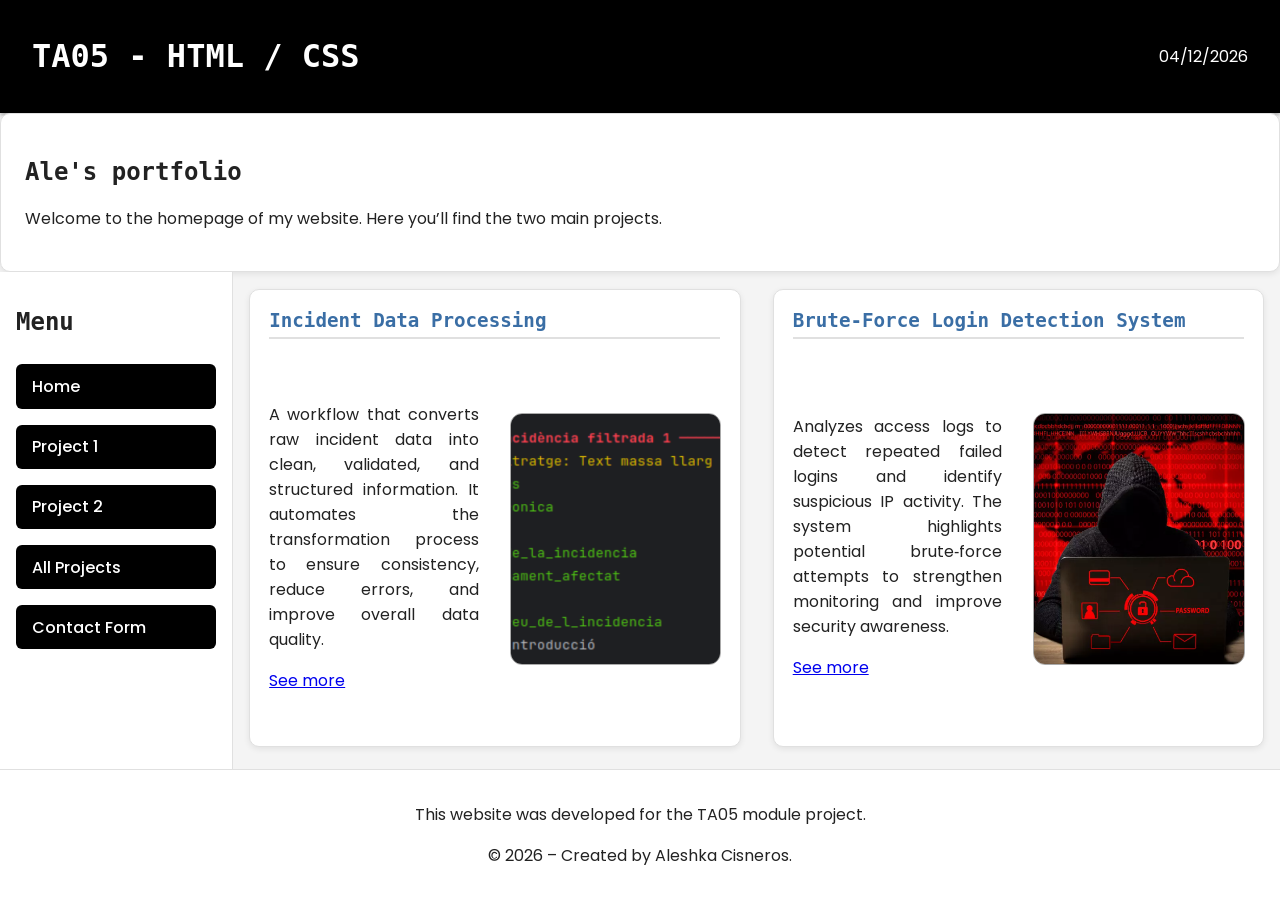
<file: index.html>
<html lang="en">
<head>
   <meta charset="UTF-8">
   <meta name="viewport" content="width=device-width, initial-scale=1.0">
   <meta name="description" content="Home Page for Portfolio">
   <link rel="stylesheet" href="style.css">
   <title>TA05 - HTML / CSS</title>
   <link href="https://fonts.googleapis.com/css2?family=Poppins:wght@300;400;600&display=swap" rel="stylesheet">
</head>

<body>

   <!-- Header -->
   <header class="header">
      <h1>TA05 - HTML / CSS</h1>
      <div class="date" id="current-date"></div>
      <button class="menu-toggle">☰</button>
   </header>

   <!-- General Information rectangle (FULL WIDTH) -->
   <section class="general-info">
      <h2>Ale's portfolio</h2>
      <p>Welcome to the homepage of my website. Here you’ll find the two main projects.</p>
   </section>

   <!-- Main layout container -->
   <div class="container">

      <!-- Sidebar Menu -->
      <aside class="sidebar">
         <h2>Menu</h2>
         <nav class="menu-buttons">
             <a href="index.html" class="menu-btn">Home</a>
             <a href="project1.html" class="menu-btn">Project 1</a>
             <a href="project2.html" class="menu-btn">Project 2</a>
             <a href="projects.html" class="menu-btn">All Projects</a>
             <a href="contact.html" class="menu-btn">Contact Form</a>
         </nav>
      </aside>

      <!-- Main content area -->
      <main class="main-content">

         <!-- Featured Projects in two columns -->
         <section class="featured-projects">

            <!-- PROJECT 1 -->
            <div class="project">
               <h3 class="project-title">Incident Data Processing</h3>

               <div class="project-content">
                  <div class="project-description">
                     <p style="text-align: justify;">
                        A workflow that converts raw incident data into clean, validated, and structured information.
                        It automates the transformation process to ensure consistency, reduce errors, and improve overall data quality.
                     </p>
                     <a href="project1.html">See more</a>
                  </div>

                  <div class="project-image">
                     <img src="images/300.png" alt="Project 1 preview">
                  </div>
               </div>
            </div>

            <!-- PROJECT 2 -->
            <div class="project">
               <h3 class="project-title">Brute‑Force Login Detection System</h3>

               <div class="project-content">
                  <div class="project-description">
                     <p style="text-align: justify;">
                        Analyzes access logs to detect repeated failed logins and identify suspicious IP activity.
                        The system highlights potential brute‑force attempts to strengthen monitoring and improve security awareness.
                     </p>
                     <a href="project2.html">See more</a>
                  </div>

                  <div class="project-image">
                     <img src="images/800.png" alt="Project 2 preview">
                  </div>
               </div>
            </div>

         </section>

      </main>
   </div>

   <!-- Footer WITH Explanation inside -->
   <footer class="footer">
      <p>This website was developed for the TA05 module project.</p>
      <p>© 2026 – Created by Aleshka Cisneros.</p>
   </footer>

<script>
  const dateElement = document.getElementById("current-date");
  const today = new Date();
  const day = String(today.getDate()).padStart(2, '0');
  const month = String(today.getMonth() + 1).padStart(2, '0');
  const year = today.getFullYear();
  dateElement.textContent = `${day}/${month}/${year}`;
</script>

</body>
</html>
</file>
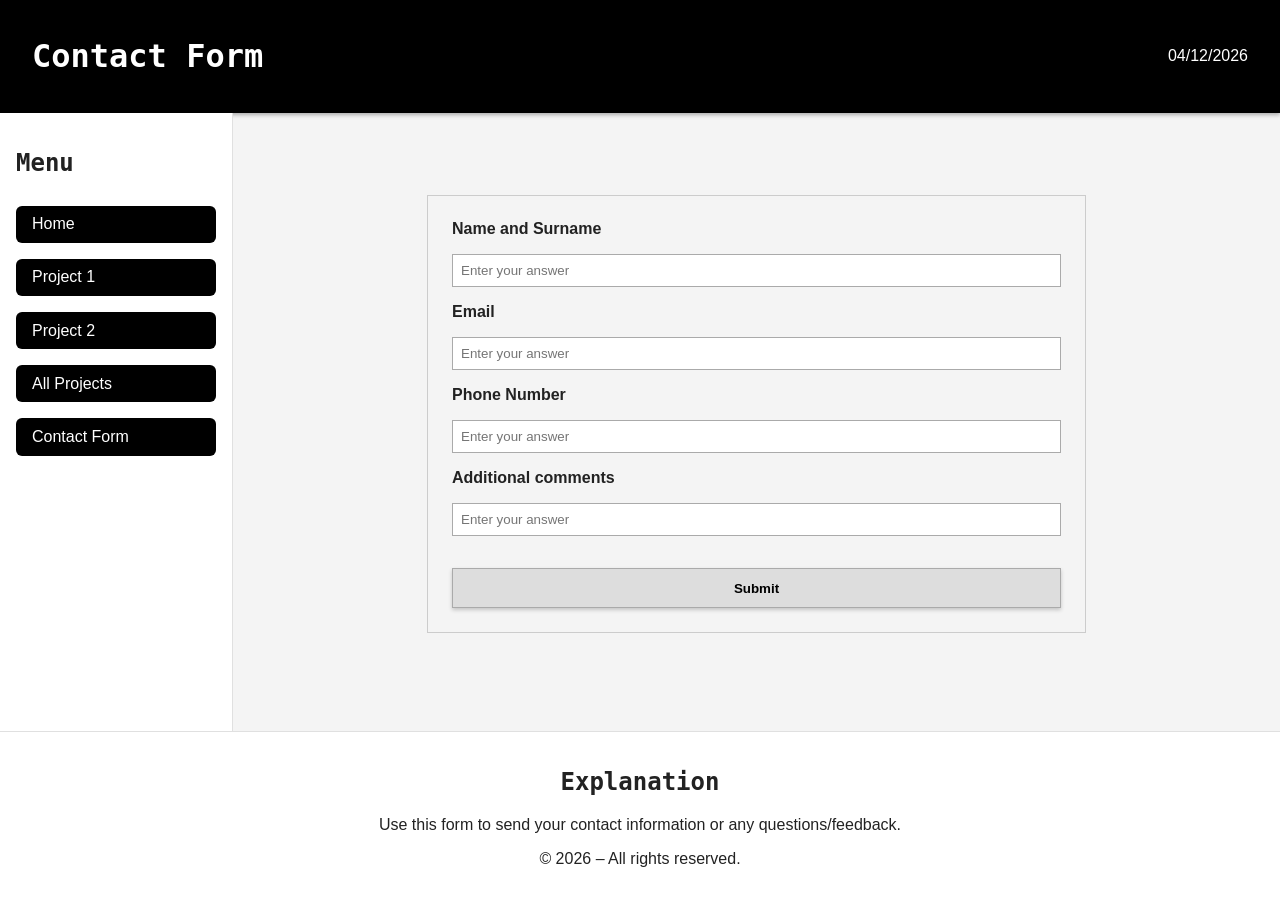
<file: contact.html>
<html lang="en">
<head>
   <meta charset="UTF-8">
   <meta name="viewport" content="width=device-width, initial-scale=1.0">
   <meta name="description" content="Contact Form Page">
   <link rel="stylesheet" href="style.css">
   <title>Contact Form - TA05</title>
</head>

<body>

   <!-- Header -->
   <header class="header">
      <h1>Contact Form</h1>
      <div class="date" id="current-date"></div>
   </header>

   <!-- Main layout container -->
   <div class="container">

      <!-- Sidebar Menu -->
      <aside class="sidebar">
         <h2>Menu</h2>
         <nav class="menu-buttons">
            <a href="index.html" class="menu-btn">Home</a>
            <a href="project1.html" class="menu-btn">Project 1</a>
            <a href="project2.html" class="menu-btn">Project 2</a>
            <a href="projects.html" class="menu-btn">All Projects</a>
            <a href="contact.html" class="menu-btn">Contact Form</a>
         </nav>
      </aside>

      <!-- Main content area -->
      <main class="form-main-content">

         <form class="contact-form">

            <label>Name and Surname</label>
            <input type="text" placeholder="Enter your answer">

            <label>Email</label>
            <input type="text" placeholder="Enter your answer">

            <label>Phone Number</label>
            <input type="text" placeholder="Enter your answer">

            <label>Additional comments</label>
            <input type="text" placeholder="Enter your answer">

            <button type="submit">Submit</button>

         </form>

      </main>
   </div>

   <!-- Footer WITH explanation inside -->
   <footer class="footer">
      <h2>Explanation</h2>
      <p>
         Use this form to send your contact information or any questions/feedback.
      </p>
      <p>© 2026 – All rights reserved.</p>
   </footer>

<script>
  const dateElement = document.getElementById("current-date");
  const today = new Date();
  const day = String(today.getDate()).padStart(2, '0');
  const month = String(today.getMonth() + 1).padStart(2, '0');
  const year = today.getFullYear();
  dateElement.textContent = `${day}/${month}/${year}`;
</script>

</body>
</html>
</file>
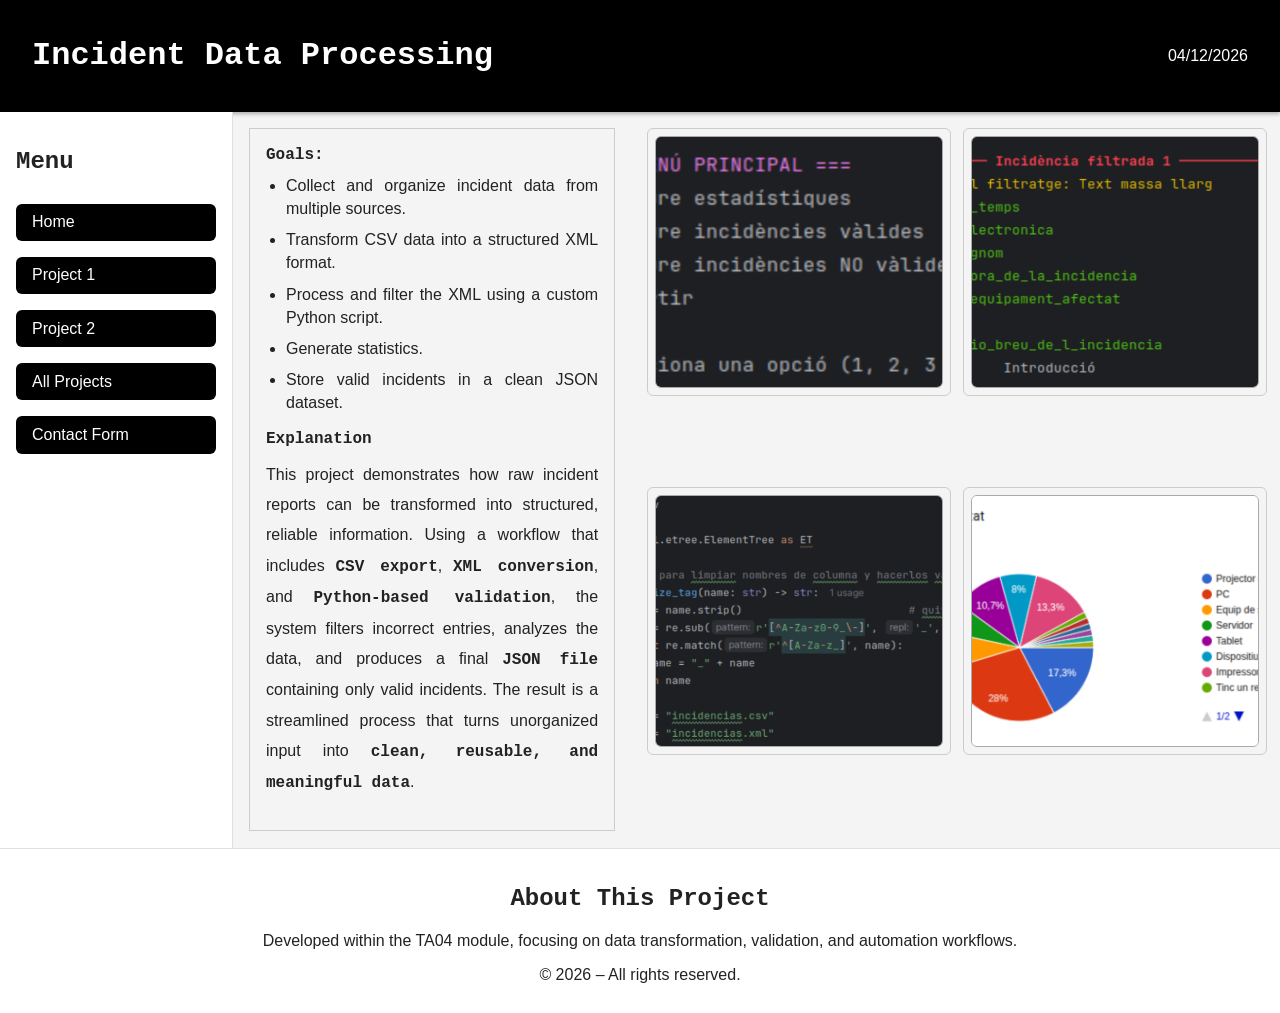
<file: project1.html>
<!DOCTYPE html>
<html lang="en">
<head>
   <meta charset="UTF-8">
   <meta name="viewport" content="width=device-width, initial-scale=1.0">
   <meta name="description" content="Project 1 Detail Page">
   <link rel="stylesheet" href="style.css">
   <title>Project 1 - TA05</title>
</head>

<body>

   <!-- Header: title of the page -->
   <header class="header">
      <h1>Incident Data Processing</h1>
      <div class="date" id="current-date"></div>
   </header>

   <!-- Main layout container -->
   <div class="container">

      <!-- Sidebar Menu -->
      <aside class="sidebar">
         <h2>Menu</h2>
         <nav class="menu-buttons">
            <a href="index.html" class="menu-btn">Home</a>
            <a href="project1.html" class="menu-btn">Project 1</a>
            <a href="project2.html" class="menu-btn">Project 2</a>
            <a href="projects.html" class="menu-btn">All Projects</a>
            <a href="contact.html" class="menu-btn">Contact Form</a>
         </nav>
      </aside>

      <!-- Main content area -->
      <main class="project-main-content">

         <!-- Top section: goals left + images right -->
         <section class="project-top">

            <!-- Left: goals and explanation -->
            <article class="project-contents">

               <div class="fade-container">

                  <div class="fade-line">
                     <strong>Goals:</strong>
                  </div>

                  <ul class="fade-list" style="text-align: justify; line-height: 1.45; margin-top: 10px; padding-left: 20px;">
                     <li class="fade-line" style="margin-bottom: 8px;">Collect and organize incident data from multiple sources.</li>
                     <li class="fade-line" style="margin-bottom: 8px;">Transform CSV data into a structured XML format.</li>
                     <li class="fade-line" style="margin-bottom: 8px;">Process and filter the XML using a custom Python script.</li>
                     <li class="fade-line" style="margin-bottom: 8px;">Generate statistics.</li>
                     <li class="fade-line" style="margin-bottom: 8px;">Store valid incidents in a clean JSON dataset.</li>
                  </ul>

                  <div class="fade-line" style="margin-top: 14px;">
                     <strong>Explanation</strong>
                  </div>

                  <p class="fade-line" style="text-align: justify; line-height: 1.9; margin-top: 12px;">
                     This project demonstrates how raw incident reports can be transformed into structured, reliable information.
                     Using a workflow that includes <strong>CSV export</strong>, <strong>XML conversion</strong>, and
                     <strong>Python‑based validation</strong>, the system filters incorrect entries, analyzes the data, and
                     produces a final <strong>JSON file</strong> containing only valid incidents. The result is a streamlined
                     process that turns unorganized input into <strong>clean, reusable, and meaningful data</strong>.
                  </p>

               </div>

            </article>

            <!-- Right: 4 images in a 2x2 grid -->
            <section class="project-images-grid">
               <div class="project-image-box">
                  <img src="images/400.png" alt="Main menu interface of the program">
               </div>
               <div class="project-image-box">
                  <img src="images/300.png" alt="Filtered incident report with BITXO ghost">
               </div>
               <div class="project-image-box">
                  <img src="images/200.png" alt="Python script converting CSV to XML">
               </div>
               <div class="project-image-box">
                  <img src="images/111.png" alt="Pie chart of affected equipment types">
               </div>
            </section>

         </section>

      </main>
   </div>

   <!-- Footer WITH bottom explanation inside -->
   <footer class="footer">
      <h2>About This Project</h2>
      <p>
         Developed within the TA04 module, focusing on data transformation, validation, and automation workflows.
      </p>
      <p>© 2026 – All rights reserved.</p>
   </footer>

<script>
  const dateElement = document.getElementById("current-date");
  const today = new Date();
  const day = String(today.getDate()).padStart(2, '0');
  const month = String(today.getMonth() + 1).padStart(2, '0');
  const year = today.getFullYear();
  dateElement.textContent = `${day}/${month}/${year}`;
</script>

</body>
</html>
</file>
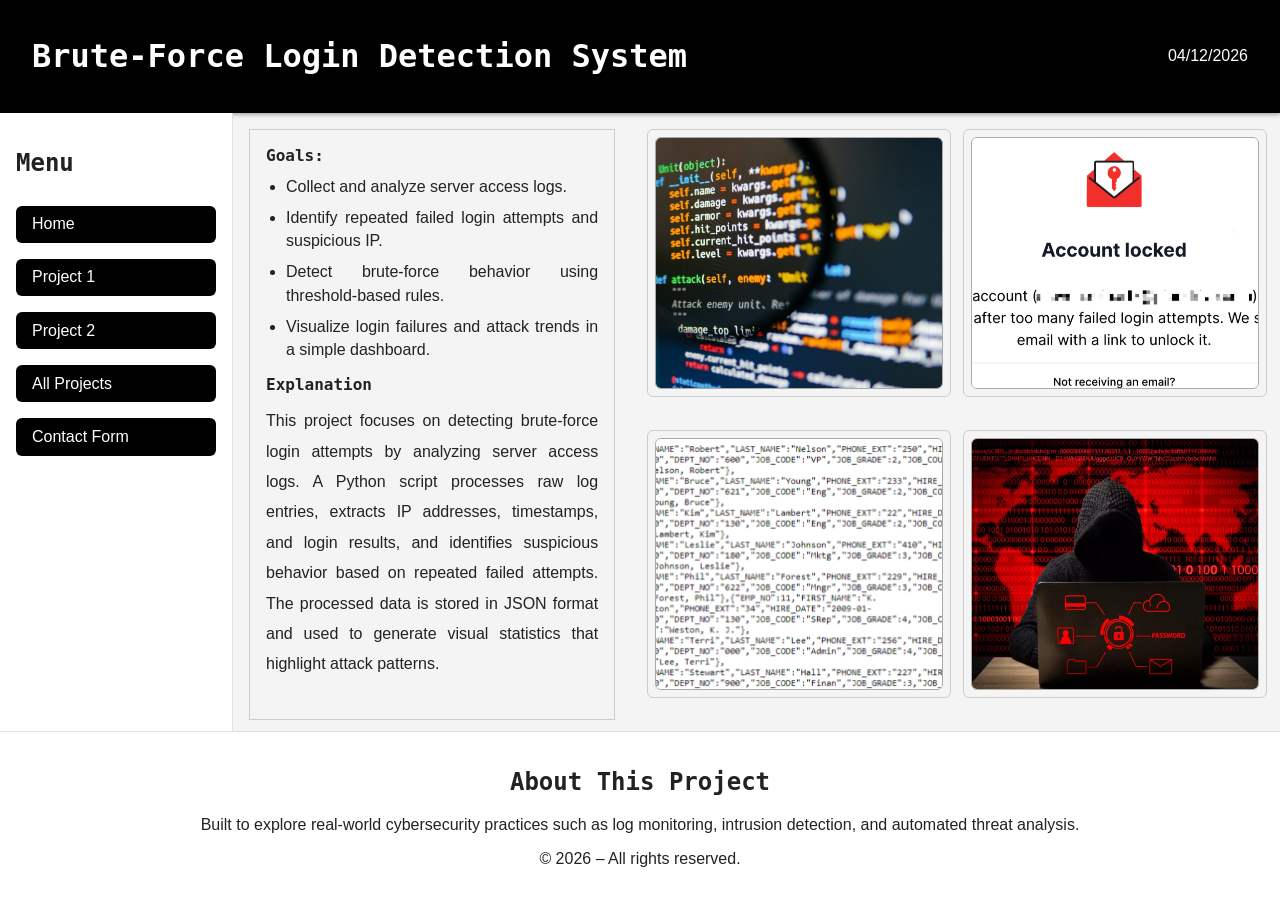
<file: project2.html>
<html lang="en">
<head>
   <meta charset="UTF-8">
   <meta name="viewport" content="width=device-width, initial-scale=1.0">
   <meta name="description" content="Project 2 Detail Page">
   <link rel="stylesheet" href="style.css">
   <title>Project 2 - Brute Force Detection</title>
</head>

<body>

   <!-- Header -->
   <header class="header">
      <h1>Brute‑Force Login Detection System</h1>
      <div class="date" id="current-date"></div>
   </header>

   <!-- Main layout container -->
   <div class="container">

      <!-- Sidebar Menu -->
      <aside class="sidebar">
         <h2>Menu</h2>
         <nav class="menu-buttons">
            <a href="index.html" class="menu-btn">Home</a>
            <a href="project1.html" class="menu-btn">Project 1</a>
            <a href="project2.html" class="menu-btn">Project 2</a>
            <a href="projects.html" class="menu-btn">All Projects</a>
            <a href="contact.html" class="menu-btn">Contact Form</a>
         </nav>
      </aside>

      <!-- Main content area -->
      <main class="project-main-content">

         <!-- Top section: goals left + images right -->
         <section class="project-top">

            <!-- Left: goals and explanation -->
            <article class="project-contents">

               <div class="fade-container">

                  <div class="fade-line">
                     <strong>Goals:</strong>
                  </div>

                  <ul class="fade-list" style="text-align: justify; line-height: 1.45; margin-top: 10px; padding-left: 20px;">
                     <li class="fade-line" style="margin-bottom: 8px;">Collect and analyze server access logs.</li>
                     <li class="fade-line" style="margin-bottom: 8px;">Identify repeated failed login attempts and suspicious IP.</li>
                     <li class="fade-line" style="margin-bottom: 8px;">Detect brute‑force behavior using threshold‑based rules.</li>
                     <li class="fade-line" style="margin-bottom: 8px;">Visualize login failures and attack trends in a simple dashboard.</li>
                  </ul>

                  <div class="fade-line" style="margin-top: 14px;">
                     <strong>Explanation</strong>
                  </div>

                  <p class="fade-line" style="text-align: justify; line-height: 1.9; margin-top: 12px;">
                     This project focuses on detecting brute‑force login attempts by analyzing server access logs. A Python
                     script processes raw log entries, extracts IP addresses, timestamps, and login results, and identifies
                     suspicious behavior based on repeated failed attempts. The processed data is stored in JSON format and
                     used to generate visual statistics that highlight attack patterns.
                  </p>

               </div>

            </article>

            <!-- Right: 4 images in a 2x2 grid -->
            <section class="project-images-grid">
               <div class="project-image-box">
                  <img src="images/500.png" alt="Server access log screenshot">
               </div>
               <div class="project-image-box">
                  <img src="images/600.png" alt="Python log analyzer code">
               </div>
               <div class="project-image-box">
                  <img src="images/700.png" alt="Brute force attack diagram">
               </div>
               <div class="project-image-box">
                  <img src="images/800.png" alt="Failed login attempts chart">
               </div>
            </section>

         </section>

      </main>
   </div>

   <!-- Footer -->
   <footer class="footer">
      <h2>About This Project</h2>
      <p>
         Built to explore real‑world cybersecurity practices such as log monitoring, intrusion detection, and automated threat analysis.
      </p>
      <p>© 2026 – All rights reserved.</p>
   </footer>

<script>
  const dateElement = document.getElementById("current-date");
  const today = new Date();
  const day = String(today.getDate()).padStart(2, '0');
  const month = String(today.getMonth() + 1).padStart(2, '0');
  const year = today.getFullYear();
  dateElement.textContent = `${day}/${month}/${year}`;
</script>

</body>
</html>
</file>
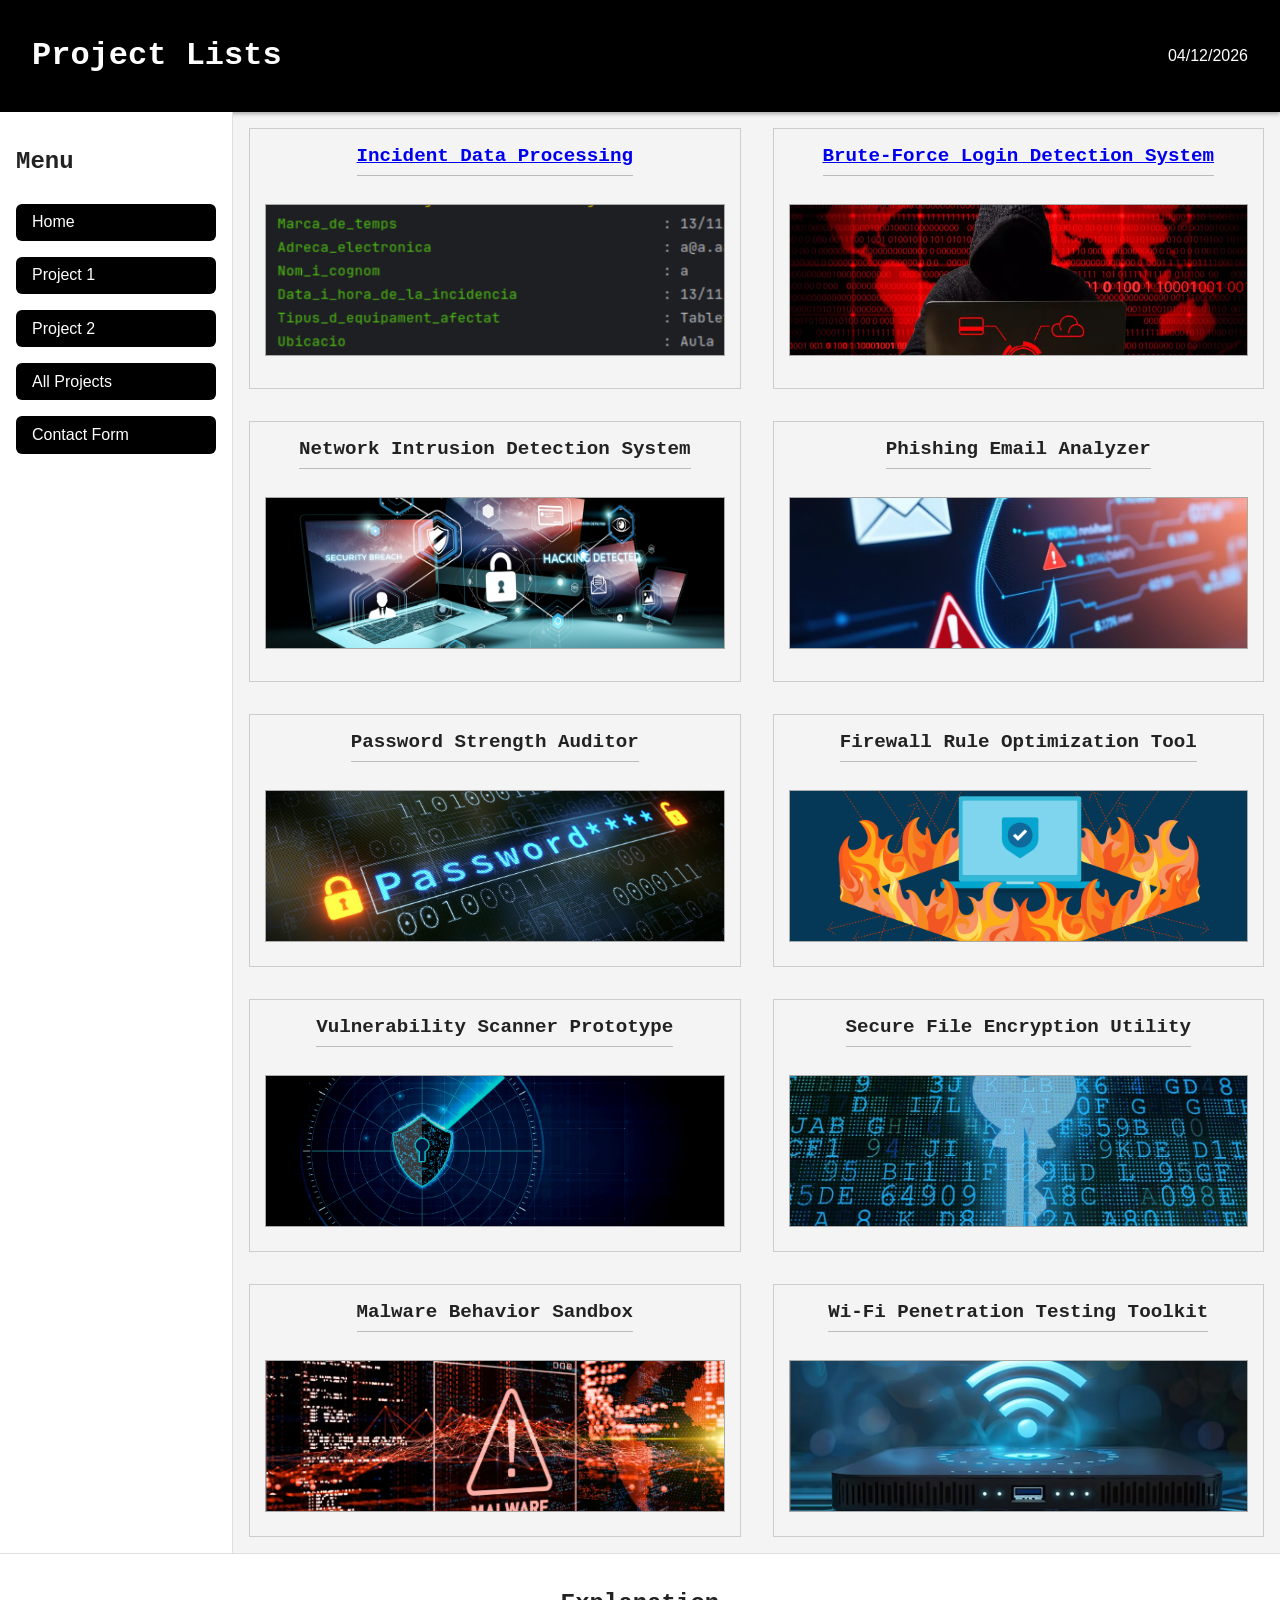
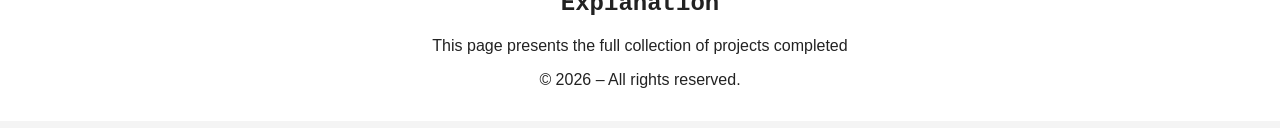
<file: projects.html>
<html lang="en">
<head>
   <meta charset="UTF-8">
   <meta name="viewport" content="width=device-width, initial-scale=1.0">
   <meta name="description" content="All Projects Page">
   <link rel="stylesheet" href="style.css">
   <title>All Projects - TA05</title>
</head>

<body>

   <!-- Header -->
   <header class="header">
      <h1>Project Lists</h1>
      <div class="date" id="current-date"></div>
   </header>

   <!-- Main layout container -->
   <div class="container">

      <!-- Sidebar Menu -->
      <aside class="sidebar">
         <h2>Menu</h2>
         <nav class="menu-buttons">
            <a href="index.html" class="menu-btn">Home</a>
            <a href="project1.html" class="menu-btn">Project 1</a>
            <a href="project2.html" class="menu-btn">Project 2</a>
            <a href="projects.html" class="menu-btn">All Projects</a>
            <a href="contact.html" class="menu-btn">Contact Form</a>
         </nav>
      </aside>

      <!-- Main content area -->
      <main class="projects-main-content">

         <!-- Grid of all projects -->
         <section class="projects-grid">

            <!-- PROJECT 1 -->
            <article class="project-card">
               <h3><a href="project1.html">Incident Data Processing</a></h3>
               <img src="images/300.png" alt="Project 1 preview">
               <div class="project-description-overlay">
                  Converts raw incident data into clean, validated, structured information.
               </div>
            </article>

            <!-- PROJECT 2 -->
            <article class="project-card">
               <h3><a href="project2.html">Brute‑Force Login Detection System</a></h3>
               <img src="images/800.png" alt="Project 2 preview">
               <div class="project-description-overlay">
                  Detects repeated failed logins and flags suspicious IP activity.
               </div>
            </article>

            <!-- PROJECT 3 -->
            <article class="project-card">
               <h3>Network Intrusion Detection System</h3>
               <img src="images/3.jpg" alt="Intrusion Detection System dashboard">
               <div class="project-description-overlay">
                  Detects suspicious network traffic using rule‑based and anomaly‑based analysis.
               </div>
            </article>

            <!-- PROJECT 4 -->
            <article class="project-card">
               <h3>Phishing Email Analyzer</h3>
               <img src="images/4.jpg" alt="Phishing detection interface">
               <div class="project-description-overlay">
                  Automatically identifies phishing attempts using header inspection and NLP.
               </div>
            </article>

            <!-- PROJECT 5 -->
            <article class="project-card">
               <h3>Password Strength Auditor</h3>
               <img src="images/5.jpg" alt="Password security analysis">
               <div class="project-description-overlay">
                  Evaluates password strength and detects weak or reused credentials.
               </div>
            </article>

            <!-- PROJECT 6 -->
            <article class="project-card">
               <h3>Firewall Rule Optimization Tool</h3>
               <img src="images/6.png" alt="Firewall configuration screen">
               <div class="project-description-overlay">
                  Analyzes firewall rules to remove redundancies and improve security.
               </div>
            </article>

            <!-- PROJECT 7 -->
            <article class="project-card">
               <h3>Vulnerability Scanner Prototype</h3>
               <img src="images/7.jpg" alt="Vulnerability scan results">
               <div class="project-description-overlay">
                  Scans systems for outdated software, misconfigurations, and known CVEs.
               </div>
            </article>

            <!-- PROJECT 8 -->
            <article class="project-card">
               <h3>Secure File Encryption Utility</h3>
               <img src="images/8.jpg" alt="File encryption interface">
               <div class="project-description-overlay">
                  Encrypts files using AES‑256 with a simple and intuitive interface.
               </div>
            </article>

            <!-- PROJECT 9 -->
            <article class="project-card">
               <h3>Malware Behavior Sandbox</h3>
               <img src="images/9.png" alt="Malware sandbox analysis">
               <div class="project-description-overlay">
                  Executes malware safely to observe behavior and extract indicators.
               </div>
            </article>

            <!-- PROJECT 10 -->
            <article class="project-card">
               <h3>Wi‑Fi Penetration Testing Toolkit</h3>
               <img src="images/10.png" alt="Wi-Fi penetration testing tools">
               <div class="project-description-overlay">
                  Performs Wi‑Fi audits including handshake capture and network mapping.
               </div>
            </article>

         </section>

      </main>
   </div>

   <!-- Footer -->
   <footer class="footer">
      <h2>Explanation</h2>
      <p>This page presents the full collection of projects completed</p>
      <p>© 2026 – All rights reserved.</p>
   </footer>

   <script>
      const dateElement = document.getElementById("current-date");
      const today = new Date();
      const day = String(today.getDate()).padStart(2, '0');
      const month = String(today.getMonth() + 1).padStart(2, '0');
      const year = today.getFullYear();
      dateElement.textContent = `${day}/${month}/${year}`;
   </script>

</body>
</html>
</file>
<file: style.css>
.menu-toggle {
   display: none;
}

body {
   margin: 0;
   font-family: Arial, sans-serif;
   display: flex;
   flex-direction: column;
   height: 100vh;
}

/* Header */
.header {
   background-color: #000000;           /* black header */
   color: #ffffff;                      /* white text */
   padding: 1rem 2rem;
   display: flex;
   justify-content: space-between;
   align-items: center;
   box-shadow: 0 2px 4px rgba(0,0,0,0.3);
   transition: box-shadow 0.25s ease,
               background-color 0.25s ease;
}
.header:hover {
   background-color: #111111;                 /* slightly lighter black */
   box-shadow: 0 0 18px rgba(255,255,255,0.18);  /* subtle glow */
   position: relative; /* <-- THIS fixes the glow overflow */
}
.header h1,
.header .date {
   color: #ffffff;
}


/* FULL-WIDTH General Info block */
.general-info {
   background-color: #ddd;
   padding: 1rem;
   border-bottom: 1px solid #bbb;
}

/* Main container (sidebar + content) */
.container {
   display: flex;
   flex: 1;
}

/* Sidebar */
.sidebar {
   width: 200px;
   background-color: #f4f4f4;
   padding: 1rem;
   display: flex;
   flex-direction: column;
   justify-content: flex-start; /* FIXED: menu list stays at the top */
   gap: 1rem; /* optional: adds nice spacing */
}
.sidebar nav ul {
   padding-left: 1rem;
   margin-top: 0.5rem;
}

/* Main content */
.main-content {
   flex: 1;
   padding: 1rem;
   display: flex;
   flex-direction: column;
   margin-top: 1px;
}

/* Featured projects in two columns */
.featured-projects {
   display: flex;
   gap: 2rem;
   margin-bottom: 1.5rem;
   flex: 1;              /* NEW: makes the section fill vertical space */
   align-items: stretch; /* NEW: ensures both squares stretch evenly */
}

/* Project square */
.project {
   flex: 1;
   border: 1px solid #ccc;
   padding: 1rem;
   display: flex;
   flex-direction: column;
   min-height: 95%;     /* NEW: fills the available height */
}

/* Title inside the square */
.project-title {
   margin: 0 0 1rem 0;
   font-size: 1.3rem;
   font-weight: bold;
   border-bottom: 1px solid #bbb;
   padding-bottom: 0.5rem;
}

/* Content inside the square: description left, image right */
.project-content {
   display: flex;
   flex: 1;
   gap: 1rem;
}

/* Left side: description */
.project-description {
   flex: 1;
   display: flex;
   flex-direction: column;
   justify-content: space-between;
}

/* Right side: image */
.project-image {
   width: 50%;
   display: flex;
   justify-content: center;
   align-items: center;
}

.project-image img {
   width: 100%;
   height: auto;
   border: 1px solid #aaa;
}

/* Footer */
.footer {
   background-color: #eee;
   padding: 1rem;
   text-align: center;
}
body {
   font-family: 'Poppins', sans-serif;
}









/* ========== PROJECT 1 PAGE UPDATED ========== */

.project-main-content {
   flex: 1;
   padding: 1rem;
   display: flex;
   flex-direction: column;
}

/* Top section: contents left + images right */
.project-top {
   display: flex;
   gap: 2rem;
   min-height: 400px; /* ✅ makes the whole section taller */
   height: 100%;
}

/* Left: contents block (shrunk horizontally, expanded vertically) */
.project-contents {
   flex: 0.7;
   border: 1px solid #ccc;
   padding: 1rem;
   display: flex;
   flex-direction: column;
   height: 95%; /* ✅ fills vertical space */
}

/* Right: images grid (expanded horizontally and vertically) */
.project-images-grid {
   flex: 1.3;
   display: grid;
   grid-template-columns: 1fr 1fr;
   grid-auto-rows: auto;
   gap: 1rem;
   height: 100%; /* ✅ fills vertical space */
}

.project-image-box {
   border: 1px solid #ccc;
   display: flex;
   align-items: center;
   justify-content: center;
   padding: 0.5rem;
   height: 95%; /* ✅ each cell fills its grid area */
}

.project-image-box img {
   width: 100%;
   height: 100%; /* ✅ image fills the box */
   object-fit: cover; /* keeps proportions while filling */
   border: 1px solid #aaa;
}






/* ========== PAGE 4: ALL PROJECTS ========== */

.projects-main-content {
   flex: 1;
   padding: 1rem;
   display: flex;
   flex-direction: column;
}

/* Grid of project cards */
.projects-grid {
   display: grid;
   grid-template-columns: 1fr 1fr;
   grid-template-rows: 1fr 1fr;
   gap: 2rem;
   flex: 1;
}

.project-card {
   border: 1px solid #ccc;
   padding: 1rem;
   display: flex;
   flex-direction: column;
   gap: 0.75rem;      /* space between title, image, link */
}


.project-card h3 {
   margin: 0 0 1rem 0;
   font-size: 1.2rem;
   border-bottom: 1px solid #bbb;
   padding-bottom: 0.5rem;
}

.project-card img {
   width: 100%;
   height: 150px;
   object-fit: cover;
   border: 1px solid #aaa;
   margin-bottom: 1rem;
}

.project-card a {
   margin-top: auto;
   font-weight: bold;
}









/* ========== PAGE 5: CONTACT FORM ========== */

.form-main-content {
   flex: 1;
   padding: 1rem;
   display: flex;
   flex-direction: column;
   justify-content: center;   /* centers vertically */
   align-items: center;       /* centers horizontally */
}

.contact-form {
   display: flex;
   flex-direction: column;
   gap: 1rem;
   border: 1px solid #ccc;
   padding: 1.5rem;
   width: 60%;
   min-width: 300px;
}

.contact-form label {
   font-weight: bold;
}

.contact-form input {
   padding: 0.5rem;
   border: 1px solid #aaa;
}

.contact-form button {
   margin-top: 1rem;
   padding: 0.7rem;
   background-color: #ddd;
   border: 1px solid #aaa;
   cursor: pointer;
   font-weight: bold;
   transition: transform 0.1s ease, box-shadow 0.1s ease;
   box-shadow: 0 2px 4px rgba(0,0,0,0.2);
}

/* Push-down effect on click */
.contact-form button:active {
   transform: translateY(2px);
   box-shadow: 0 1px 2px rgba(0,0,0,0.2);
}






/*COLOR SAMPLER FOR TESTING PURPOSES - TO BE REMOVED LATER*/

/* Rounded corners ONLY on the main project squares */
/* Rounded corners ONLY on the outer project squares */
.featured-projects .project {
   border-radius: 10px;
   overflow: hidden; /* keeps inner content square */
   box-shadow: 0 2px 6px rgba(0,0,0,0.08);
   transition: transform 0.2s ease, box-shadow 0.2s ease;
}

.featured-projects .project:hover {
   transform: translateY(-4px);
   box-shadow: 0 6px 14px rgba(0,0,0,0.15);
}

/* Title: simple text + underline, no box, no background */
.featured-projects .project-title {
   background: none;        /* remove background */
   border: none;            /* remove border */
   padding: 0;              /* remove padding */
   margin-bottom: 0.8rem;
   font-size: 1.2rem;
   font-weight: 600;
   border-bottom: 2px solid #e0e0e0; /* clean underline */
   border-radius: 0;        /* keep corners square */
}


/* ===== Modern Color + Typography Upgrade ===== */

body {
   background-color: #f4f4f4;
   color: #222;
}

/* Project squares (outer card only) */
.featured-projects .project {
   background-color: #ffffff;
   border-radius: 10px;
   border: 1px solid #e0e0e0;
   padding: 1.2rem;
   box-shadow: 0 2px 6px rgba(0,0,0,0.08);
   transition: transform 0.2s ease, box-shadow 0.2s ease;
}

/* Hover effect stays clean and modern */
.featured-projects .project:hover {
   transform: translateY(-4px);
   box-shadow: 0 6px 14px rgba(0,0,0,0.15);
}

/* Title: simple underline, no box */
.featured-projects .project-title {
   font-size: 1.2rem;
   font-weight: 600;
   margin-bottom: 0.8rem;
   padding-bottom: 0.3rem;
   border-bottom: 2px solid #e0e0e0;
   color: #3a6ea5; /* accent color */
}

/* General info block */
.general-info {
   background-color: #ffffff;
   border: 1px solid #e0e0e0;
   border-radius: 10px;
   padding: 1.5rem;
   box-shadow: 0 2px 6px rgba(0,0,0,0.08);
}

/* Sidebar */
.sidebar {
   background-color: #ffffff;
   border-right: 1px solid #e0e0e0;
}

.sidebar a:hover {
   background-color: #e8f0fa; /* soft blue tint */
}

/* Footer */
.footer {
   background-color: #ffffff;
   border-top: 1px solid #e0e0e0;
}

/* Header base style */

/* Glow strip */
.header::after {
   content: "";
   position: absolute;
   top: 0;
   left: -150%;
   width: 80%;
   height: 100%;
   background: linear-gradient(
      90deg,
      rgba(255,255,255,0) 0%,
      rgba(255,255,255,0.25) 50%,
      rgba(255,255,255,0) 100%
   );
   pointer-events: none;
   opacity: 0;
}

/* First slow sweep */
@keyframes sweepSlow {
   0%   { left: -150%; }
   100% { left: 150%; }
}

/* Faster looping sweeps */
@keyframes sweepFast {
   0%   { left: -150%; }
   100% { left: 150%; }
}

/* Hover behavior */
.header:hover::after {
   opacity: 1;
   animation:
      sweepSlow 2s linear 1,   /* first slow sweep */
      sweepFast 2.2s linear 1 1.5s, /* then faster sweeps */
      sweepFast 2.2s linear infinite 1.5s; /* infinite fast loop */
}







/* === Cybersecurity Project Hover Description — TOTAL BLUR === */

.project-card {
   position: relative;
   overflow: hidden;
   display: flex;
   flex-direction: column;
   justify-content: flex-start;
   align-items: center;
   padding: 1rem;
   border: 1px solid #ccc;
   transition: box-shadow 0.3s ease;
}

/* Image — EXTREME blur + almost full darkening */
.project-card img {
   width: 100%;
   height: 150px;
   object-fit: cover;
   border: 1px solid #aaa;
   margin-bottom: 1rem;
   transition: filter 0.4s ease;
}

.project-card:hover img {
   filter: blur(15px) brightness(0.1);
}

.project-description-overlay {
   position: absolute;
   top: 50%;
   left: 50%;
   transform: translate(-50%, -50%);
   color: #fff;                 /* white text */
   font-family: "Courier New", Courier, monospace; /* TERMINAL FONT */
   font-size: 0.95rem;          /* slightly smaller */
   font-weight: 500;            /* thinner */
   text-align: center;
   padding: 1rem 1.2rem;        /* more space around text */
   line-height: 1.4;            /* easier to read */
   opacity: 0;
   transition: opacity 0.4s ease;
   pointer-events: none;
   z-index: 2;
   max-width: 90%;              /* prevents touching edges */
}



.project-card:hover .project-description-overlay {
   opacity: 1;
}

/* Remove bottom gap on project cards without links */
.project-card a {
   margin-top: auto;
   font-weight: bold;
   display: block;
}

.project-card:not(:has(a)) {
   padding-bottom: 0.5rem;
}





<!DOCTYPE html>
<html lang="en">
<head>
   <meta charset="UTF-8">
   <meta name="viewport" content="width=device-width, initial-scale=1.0">
   <meta name="description" content="All Projects Page">
   <link rel="stylesheet" href="style.css">
   <title>All Projects - TA05</title>
</head>

<body>

   <!-- Header -->
   <header class="header">
      <h1>Project Lists</h1>
      <div class="date" id="current-date"></div>
   </header>

   <!-- Main layout container -->
   <div class="container">

      <!-- Sidebar Menu -->
      <aside class="sidebar">
         <h2>Menu</h2>
         <nav>
            <ul>
               <li><a href="index.html">Home</a></li>
               <li><a href="project1.html">Project 1</a></li>
               <li><a href="project2.html">Project 2</a></li>
               <li><a href="projects.html">All Projects</a></li>
               <li><a href="contact.html">Contact Form</a></li>
            </ul>
         </nav>
      </aside>

      <!-- Main content area -->
      <main class="projects-main-content">

         <!-- Grid of all projects -->
         <section class="projects-grid">

            <!-- PROJECT 1 (clickable title only) -->
            <article class="project-card">
               <h3><a href="project1.html">Project 1</a></h3>
               <img src="#" alt="Project 1 image placeholder">
            </article>

            <!-- PROJECT 2 (clickable title only) -->
            <article class="project-card">
               <h3><a href="project2.html">Project 2</a></h3>
               <img src="#" alt="Project 2 image placeholder">
            </article>

            <!-- CYBERSECURITY PROJECTS (NO LINKS) -->

            <article class="project-card">
               <h3>Password Strength Auditor</h3>
               <img src="images/password-audit.jpg" alt="Password security analysis">
               <div class="project-description-overlay">
                  Evaluates password strength and detects weak or reused credentials.
               </div>
            </article>

            <article class="project-card">
               <h3>Firewall Rule Optimization Tool</h3>
               <img src="images/firewall.jpg" alt="Firewall configuration screen">
               <div class="project-description-overlay">
                  Analyzes firewall rules to remove redundancies and improve security.
               </div>
            </article>

            <article class="project-card">
               <h3>Vulnerability Scanner Prototype</h3>
               <img src="images/vulnerability-scan.jpg" alt="Vulnerability scan results">
               <div class="project-description-overlay">
                  Scans systems for outdated software, misconfigurations, and known CVEs.
               </div>
            </article>

            <article class="project-card">
               <h3>Secure File Encryption Utility</h3>
               <img src="images/encryption.jpg" alt="File encryption interface">
               <div class="project-description-overlay">
                  Encrypts files using AES‑256 with a simple and intuitive interface.
               </div>
            </article>

            <article class="project-card">
               <h3>Malware Behavior Sandbox</h3>
               <img src="images/malware-sandbox.jpg" alt="Malware sandbox analysis">
               <div class="project-description-overlay">
                  Executes malware safely to observe behavior and extract indicators.
               </div>
            </article>

            <article class="project-card">
               <h3>Wi‑Fi Penetration Testing Toolkit</h3>
               <img src="images/wifi-hacking.jpg" alt="Wi-Fi penetration testing tools">
               <div class="project-description-overlay">
                  Performs Wi‑Fi audits including handshake capture and network mapping.
               </div>
            </article>

         </section>

      </main>
   </div>

   <!-- Footer -->
   <footer class="footer">
      <h2>Explanation</h2>
      <p>This section contains additional notes or context about the list of projects.</p>
      <p>© 2024 – All rights reserved.</p>
   </footer>

   <script>
      const dateElement = document.getElementById("current-date");
      const today = new Date();
      const day = String(today.getDate()).padStart(2, '0');
      const month = String(today.getMonth() + 1).padStart(2, '0');
      const year = today.getFullYear();
      dateElement.textContent = `${day}/${month}/${year}`;
   </script>

</body>
</html>





/* Fade-in container */
.fade-container {
   opacity: 0;
   animation: fadeInContainer 0.6s ease forwards;
}

/* Each line fades in one after another */
.fade-line {
   opacity: 0;
   animation: fadeInLine 0.8s ease forwards;
}

/* Delay each line automatically */
.fade-line:nth-child(1) { animation-delay: 0.2s; }
.fade-line:nth-child(2) { animation-delay: 0.4s; }
.fade-line:nth-child(3) { animation-delay: 0.6s; }
.fade-line:nth-child(4) { animation-delay: 0.8s; }
.fade-line:nth-child(5) { animation-delay: 1.0s; }
.fade-line:nth-child(6) { animation-delay: 1.2s; }
.fade-line:nth-child(7) { animation-delay: 1.4s; }

/* Fade animation */
@keyframes fadeInContainer {
   from { opacity: 0; transform: translateY(10px); }
   to { opacity: 1; transform: translateY(0); }
}

@keyframes fadeInLine {
   from { opacity: 0; transform: translateY(8px); }
   to { opacity: 1; transform: translateY(0); }
}

/* Make the list match the animation */
.fade-list {
   margin-top: 8px;
   margin-bottom: 12px;
   padding-left: 20px;
}




/* Make images fill their square cleanly */
.project-image-box img {
   width: 100%;
   height: 100%;
   object-fit: cover;      /* fills the square without distortion */
   border-radius: 6px;     /* optional, looks cleaner */
   transition: transform 0.35s ease; /* smooth zoom */
}

/* Zoom on hover */
.project-image-box:hover img {
   transform: scale(1.15); /* zoom in */
}

/* Ensure the image box hides overflow */
.project-image-box {
   overflow: hidden;
   border-radius: 6px;
}


.project-images-grid {
   display: grid;
   grid-template-columns: repeat(2, 1fr);
   gap: 15px;
}

.project-image-box {
   width: 95%;
   height: 250px; /* FIXED HEIGHT — same as Project 1 */
   overflow: hidden;
   border-radius: 6px;
}

.project-image-box img {
   width: 100%;
   height: 100%;
   object-fit: cover; /* fills the square without stretching */
   transition: transform 0.35s ease;
}

.project-image-box:hover img {
   transform: scale(1.15);
}

h1, h2, h3, .fade-line strong {
    font-family: "JetBrains Mono", monospace;
}







.project-content {
   display: flex;
   align-items: center; /* vertically centers image with text */
   gap: 2rem;
}

.project-image {
   flex: 1;
   display: flex;
   align-items: center;
   justify-content: center;
   height: 100%;
}

.project-image img {
   width: 100%;
   height: 100%;
   object-fit: cover;
   border-radius: 12px;
   max-height: 250px; /* optional: controls vertical size */
}



.menu-buttons {
   display: flex;
   flex-direction: column;
   gap: 1rem;
   margin-top: 0.3rem;
}

.menu-btn {
   display: block;
   padding: 0.6rem 1rem;
   background-color: #000;      /* black button */
   color: #fff;                 /* white text */
   border: none;                /* remove border */
   border-radius: 6px;
   text-decoration: none;
   font-weight: 500;
   transition: background-color 0.3s ease, transform 0.2s ease;
}

.menu-btn:hover {
   background-color: #333;      /* lighter black on hover */
   transform: translateY(-2px);
}

.sidebar h2 {
   margin-bottom: 0.5rem; /* reduces the gap */
}
</file>
